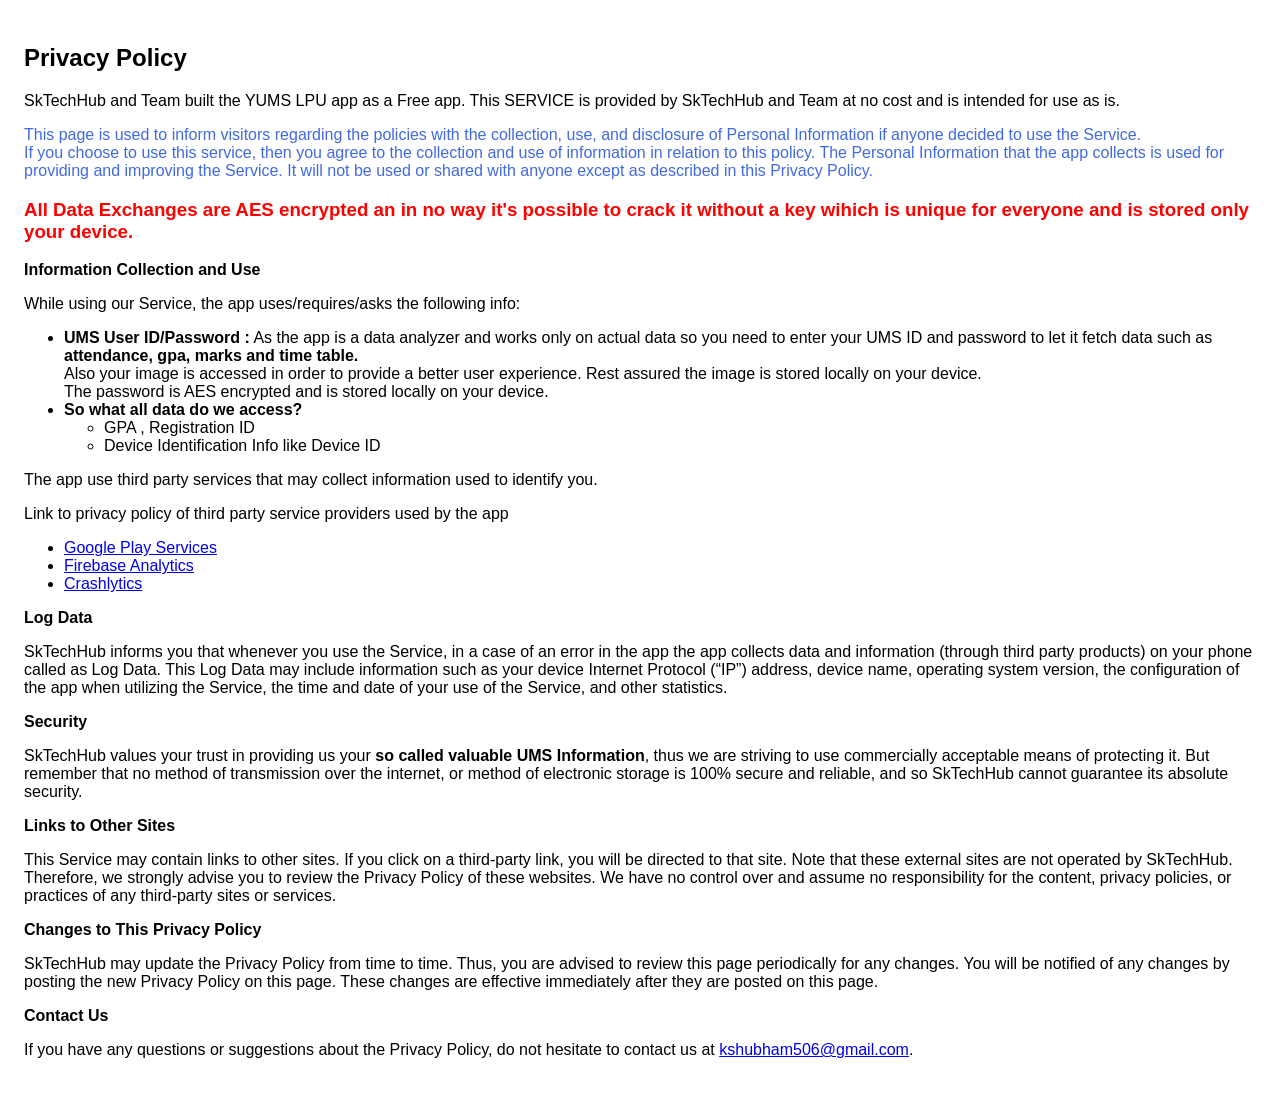
<file: SmartVoting/privacy_policy.html>
<!DOCTYPE html>
    <html>
    <head>
      <meta charset='utf-8'>
      <meta name='viewport' content='width=device-width'>
      <title>Privacy Policy</title>
        <meta name="author" content="Shubham Kumar ,You Know Me :)">
      <style> body { font-family: 'Helvetica Neue', Helvetica, Arial, sans-serif; padding:1em; } </style>
    </head>
    <body>
    <h2>Privacy Policy</h2> <p>
                    SkTechHub and Team built the YUMS LPU app as
                    a Free app. This SERVICE is provided by
                    SkTechHub and Team at no cost and is intended for
                    use as is.
                  </p> <p style="color:royalblue">
                    This page is used to inform visitors regarding
                    the policies with the collection, use, and
                    disclosure of Personal Information if anyone decided to use
                    the Service.
                    <br>
                    If you choose to use this service, then you agree
                    to the collection and use of information in relation to this
                    policy. The Personal Information that the app collects is
                    used for providing and improving the Service.
                    It will not be used or shared with anyone except as described in this Privacy
                    Policy.
                  </p> 
                    <p>
                    <h3 style="color:red">
                        All  Data Exchanges are AES encrypted an in no way it's possible to crack it without a key wihich is unique for everyone and is stored only your device.
                    </h3>
                    </p>
                    <p><strong>Information Collection and Use</strong></p> 
                    <p>
                    While using our Service, the app uses/requires/asks the following info:
                        <ul>
                            <li>
                                <b>UMS User ID/Password :</b> As the app is a data analyzer and works only on actual data so you need to enter your UMS ID and password to let it fetch data such as <b>attendance, gpa, marks and time table.</b><br>
                                Also your image is accessed in order to provide a better user experience. Rest assured the image is stored locally on your device.
                                <br>The password is AES encrypted and is stored locally on your device.
                            </li>
                            <li>
                                <b>So what all data do we access? </b>
                                <ul>
                                    <li>GPA , Registration ID  </li>
                                    <li>Device Identification Info like Device ID</li>
                                    
                                </ul>
                            </li>
                        </ul>
                  </p> 
                    <p>
                    The app use third party services that may collect
                    information used to identify you.
                  </p> <div><p>
                      Link to privacy policy of third party service providers
                      used by the app
                    </p> <ul><li><a href="https://www.google.com/policies/privacy/" target="_blank">Google Play Services</a></li><!----><li><a href="https://firebase.google.com/policies/analytics" target="_blank">Firebase Analytics</a></li><!----><!----><li><a href="http://try.crashlytics.com/terms/privacy-policy.pdf" target="_blank">Crashlytics</a></li><!----><!----><!----><!----><!----></ul></div> <p><strong>Log Data</strong></p> <p>
                    SkTechHub informs you that whenever
                    you use the Service, in a case of an error in the
                    app the app collects data and information (through third
                    party products) on your phone called as Log Data. This Log Data
                    may include information such as your device Internet
                    Protocol (“IP”) address, device name, operating system
                    version, the configuration of the app when utilizing
                    the Service, the time and date of your use of the
                    Service, and other statistics.
                  </p>  <p><strong>Security</strong></p> <p>
                    SkTechHub values your trust in providing us
                    your <b>so called valuable UMS Information</b>, thus we are striving to use
                    commercially acceptable means of protecting it. But remember
                    that no method of transmission over the internet, or method
                    of electronic storage is 100% secure and reliable, and
                    so SkTechHub cannot guarantee its absolute security.
                  </p> <p><strong>Links to Other Sites</strong></p> <p>
                    This Service may contain links to other sites. If you click
                    on a third-party link, you will be directed to that site.
                    Note that these external sites are not operated by
                    SkTechHub. Therefore, we strongly advise you to
                    review the Privacy Policy of these websites.
                      We have no control over and assume no
                    responsibility for the content, privacy policies, or
                    practices of any third-party sites or services.
                  </p> 
                <p><strong>Changes to This Privacy Policy</strong></p> <p>
                    SkTechHub may update the Privacy Policy from
                    time to time. Thus, you are advised to review this page
                    periodically for any changes. You will
                    be notified of any changes by posting the new Privacy Policy
                    on this page. These changes are effective immediately after
                    they are posted on this page.
                  </p> <p><strong>Contact Us</strong></p> <p>
                    If you have any questions or suggestions about
                    the Privacy Policy, do not hesitate to contact
                    us at <a href="mailto:kshubham506@gmail.com">kshubham506@gmail.com</a>.
                  </p> <p>
                    
    </body>
    </html>
</file>
